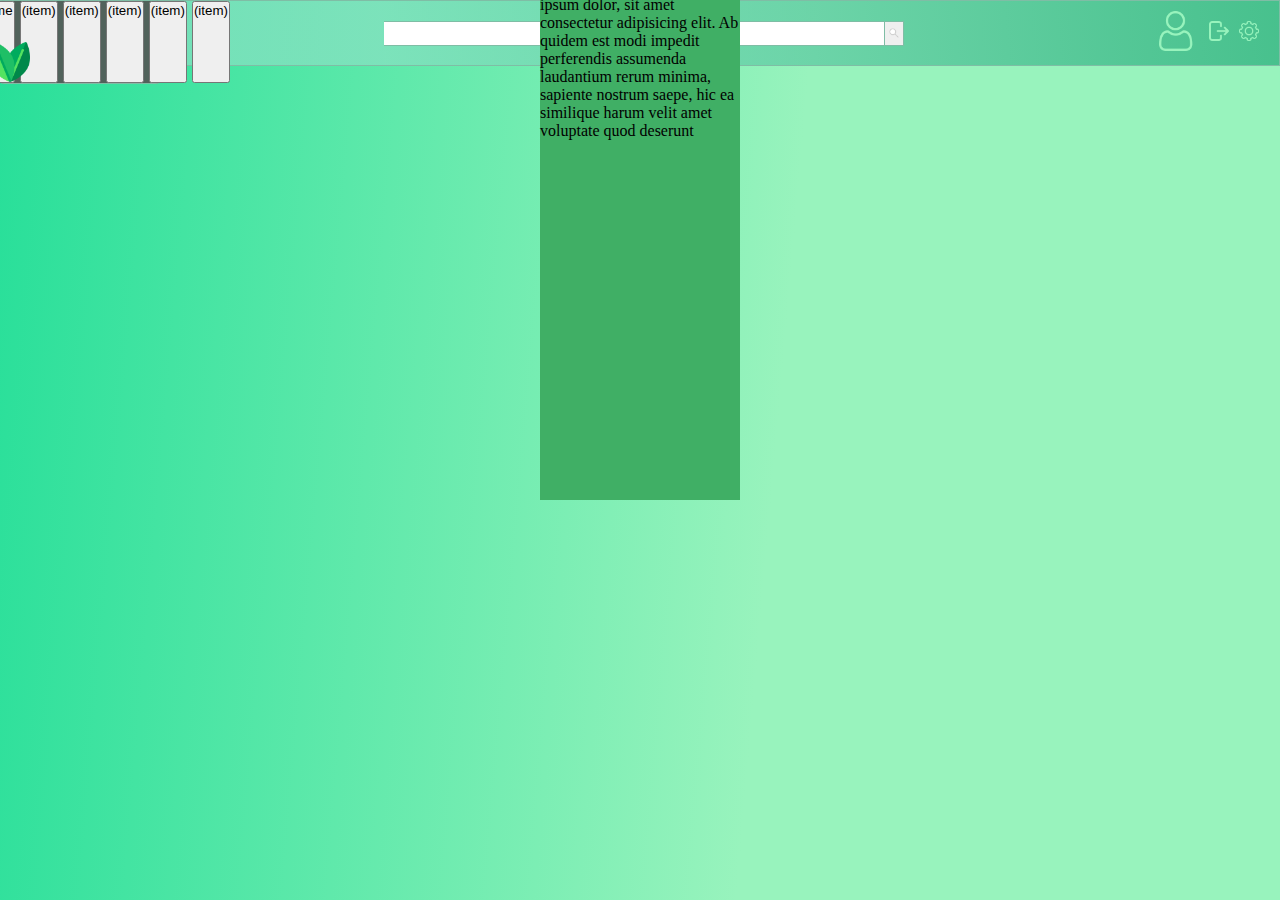
<file: FrontEnd/src/pages/mainPage/index.html>
<!DOCTYPE html>
<html lang="en">

<head>
    <meta charset="UTF-8">
    <meta name="viewport" content="width=device-width, initial-scale=1.0">
    <link rel="shortcut icon" href="./assets/icons/diet.png" type="image/png">
    <link rel="stylesheet" href="./assets/css/style.css">
    <title>NutriTech</title>
</head>

<body>
    <div class="allConteiner">

        <div class="headerConteiner">
            <header>
                <div class="mainLogoType">
                    <a style="text-decoration: none; user-select: none;" href="./index.html">
                        <img src="./assets/icons/diet.png" width="40"><span
                            style="position: relative; left: 10px; bottom: 10px;">NutriTech</span>
                    </a>
                </div>
                <div class="search">
                    <form action="#">
                        <input type="search" name="textSearch" id="textSearch" placeholder="Busque...">
                        <button id="btnSubmit" type="submit"><img src="./assets/icons/search.png" height="10"
                                width="10"></button>
                    </form>

                </div>
                <div class="settings">
                    <a id="userProfile" style="text-decoration: none; user-select: none;" href="#">
                        <img src="./assets/icons//user.png" width="40">
                    </a>
                    <a id="logoff" style="text-decoration: none; user-select: none;" href="../loginPage/login.html">
                        <img src="./assets/icons/log-out.png" width=" 20">

                    </a>
                    <a id="settings" style="text-decoration: none; user-select: none;" href="#">
                        <img src="./assets/icons/settings.png" width="20">
                    </a>
                </div>
        </div>
        </header>
    </div>

    <div class="navConteiner">
        <nav class="navTable">
            <div id="navTable">
                <img style="
                position: relative;
                display: flex;
                align-self: center;
                left: 60px;
                top: 20px;" src="./assets/icons/diet.png" width="40">
                <button>
                    Home
                </button>
                <button>
                    (item)
                </button>
                <button>
                    (item)
                </button>
                <button>
                    (item)
                </button>
                <button>
                    (item)
                </button>
                <button>
                    (item)
                </button>
                </table>
        </nav>
    </div>

    <div class="mainConteiner">
        <main id="main">
            <span>Lorem
                ipsum dolor, sit
                amet consectetur
                adipisicing elit. Ab quidem
                est modi impedit
                perferendis assumenda laudantium rerum minima, sapiente nostrum saepe, hic ea similique harum velit amet
                voluptate quod deserunt. ipsum dolor, sit
                amet consectetur
                adipisicing elit. Ab quidem
                est modi impedit
                perferendis assumenda laudantium rerum minima, sapiente nostrum saepe, hic ea similique harum velit amet
                voluptate quod deserunt. ipsum dolor, sit
                amet consectetur
                adipisicing elit. Ab quidem
                est modi impedit
                perferendis assumenda laudantium rerum minima, sapiente nostrum saepe, hic ea similique harum velit amet
                voluptate quod deserunt
            </span>
        </main>
    </div>

    <div class="footerConteiner">
        <footer></footer>
    </div>

    </div>

</body>

<script type="module" src="./assets/js/main.mjs"></script>

</html>
</file>
<file: FrontEnd/src/pages/mainPage/assets/css/style.css>
:root {
    --main-bg: linear-gradient(275deg, #98f3bd 40%, #27df99 100%);
    --secund-bg: linear-gradient(-275deg, #89e0c2b3 30%, #099c64b3 120%);

}


* {
    margin: 0;
    padding: 0;
    box-sizing: border-box;

}

body {
    display: flex;
    flex-direction: column;
    width: 100%;
    height: 100vh;
    background: var(--main-bg);

}

@font-face {
    font-family: "NutriTech";
    src: url("../fonts/NutriTech/NutriTech.otf");
    types: otf;
}

.headerConteiner header {
    position: relative;
    width: 100vw;
    display: flex;
    flex-direction: row;
    justify-content: space-between;
    padding: 10px 20px;

    user-select: none;
    background: var(--secund-bg);
    border-color: #7fbda5;
    border-style: groove;
    border-width: 1.5px;
    z-index: 0;

    a {
        color: inherit;
    }


}


.mainLogoType {
    font-family: nutritech;
    color: #40af65;
    font-weight: bold;
}

.search form {
    display: flex;
    justify-self: center;

    #textSearch {
        width: 500px;
        height: 25px;
        border: none;
        border-color: #7fbda5;
        border-style: groove;
        border-width: 0.7px;
        border-inline: none;
        outline: none;
        font-family: nutritech;
        color: #7fbda5;
        font-size: 12px;
        text-align: center;
    }

    #textSearch:focus,
    #textSearch::placeholder {
        outline: none;
        font-family: nutritech;
        color: #7fbda5;
        font-size: 12px;
        text-align: center;
    }

    #btnSubmit {
        border: none;
        width: 20px;
        border-color: #7fbda5;
        border-style: groove;
        border-width: 0.7px;
    }

    #btnSubmit:hover {
        cursor: pointer;
        background: #89a79cb3;
    }
}

.search {
    display: flex;
    align-self: center;
    width: auto;
}

.settings {

    display: flex;
    flex-direction: row;
    align-items: center;
    gap: 10px;
    color: #40af65;

}

.mainConteiner {
    display: flex;
    align-self: center;
    width: 200px;
    height: 100%;
    background-color: #40af65;


    position: relative;
    top: -400px;
    z-index: 0;
}

.navTable {
    /* display: none; */
    background-color: #548d77;
    position: relative;
    top: -66px;
    width: 160px;
    height: 200%;
    border: none;
    border-color: #7fbda5;
    border-style: groove;
    border-width: 1.5px;
    border-radius: 3%;

    z-index: 1;
}

#navTable {
    display: flex;
    justify-content: center;
    width: auto;
    height: 100%;
    position: relative;
    font-family: nutritech;
    background-color: #505050b3;
    gap: 5px;


    button {
        display: flex;
        flex-direction: column;
    }

}
</file>
